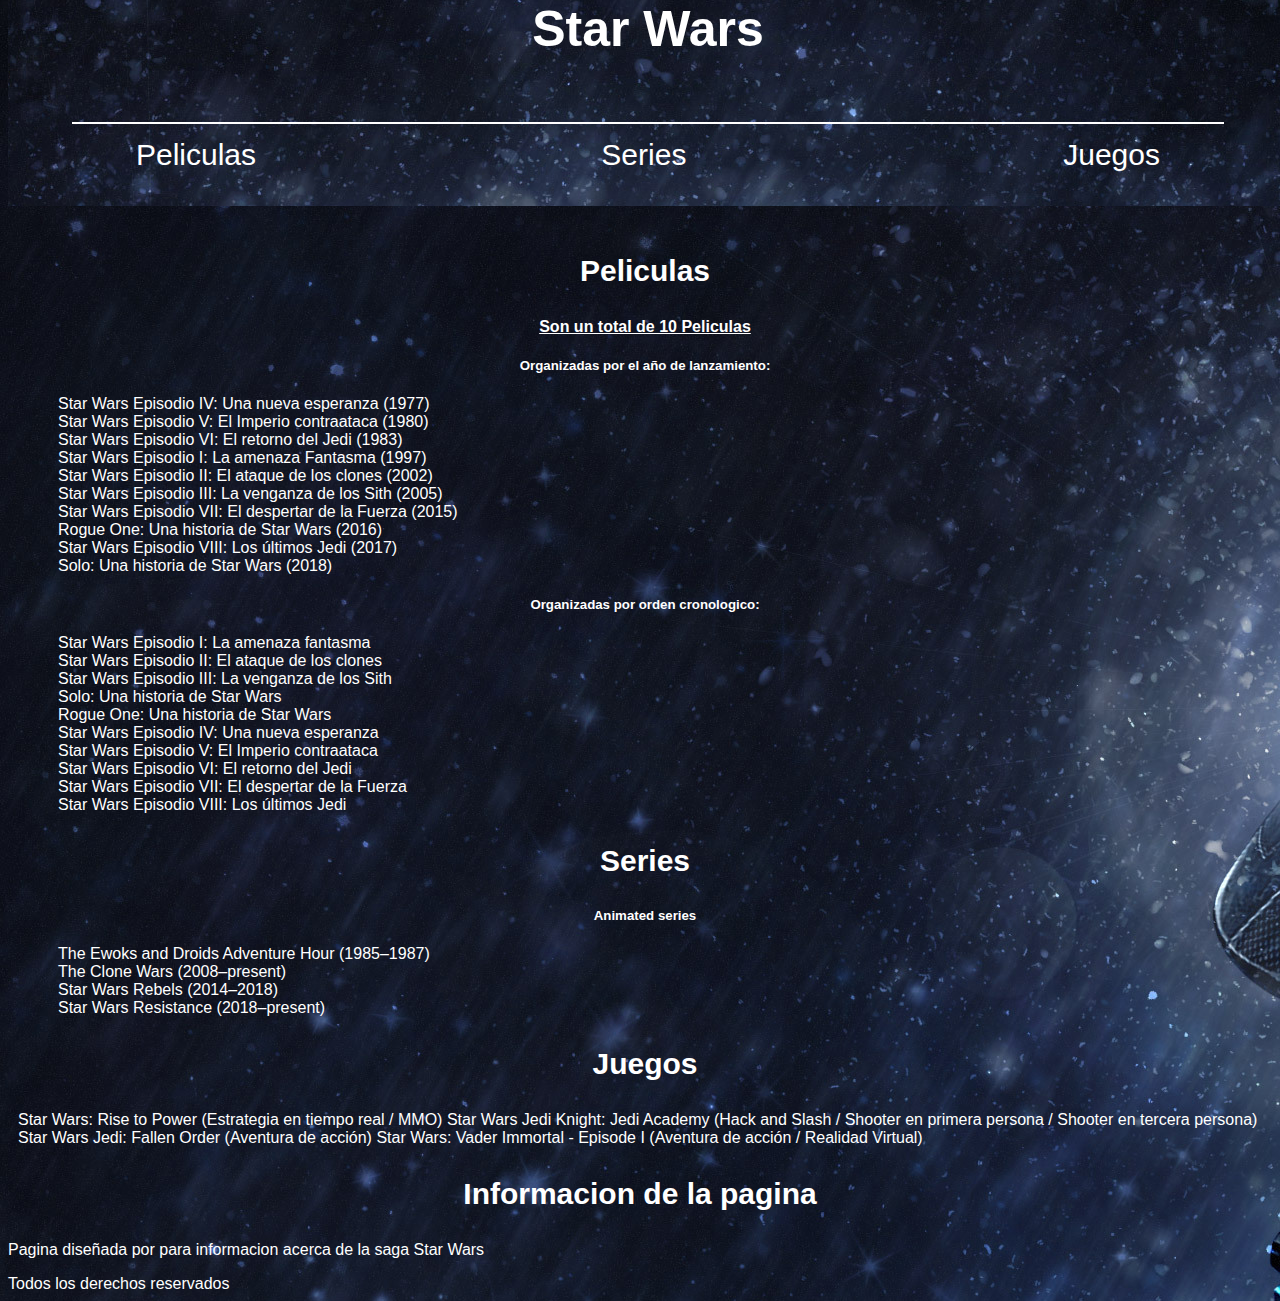
<file: index.html>
<!DOCTYPE html>
<html lang="en">

<head>
    <meta charset="UTF-8">
    <meta name="viewport" content="width=device-width, initial-scale=1.0">
    <meta http-equiv="X-UA-Compatible" content="ie=edge">
    <title>Estructura</title>
    <link rel="stylesheet" href="estructura.css">
    <style>

    </style>

</head>

<body>
    <header>
        <h1>Star Wars</h1>
        <ul class="harder">
            <li>
                <a id="p" href=#Peliculas>Peliculas</a>
            </li>
            <li>
                <a id="s" href=#Series>Series</a>
            </li>
            <li>
                <a id="j" href=#Juegos>Juegos</a>
            </li>
        </ul>
    </header>
    <br>
    <section>
        <article>
            <h3>Peliculas</h3>
            <h4>Son un total de 10 Peliculas</h4>
            <h5>Organizadas por el año de lanzamiento:</h5>
            <ul>
                <li>Star Wars Episodio IV: Una nueva esperanza (1977)</li>
                <li>Star Wars Episodio V: El Imperio contraataca (1980)</li>
                <li>Star Wars Episodio VI: El retorno del Jedi (1983)</li>
                <li>Star Wars Episodio I: La amenaza Fantasma (1997)</li>
                <li>Star Wars Episodio II: El ataque de los clones (2002)</li>
                <li>Star Wars Episodio III: La venganza de los Sith (2005)</li>
                <li>Star Wars Episodio VII: El despertar de la Fuerza (2015)</li>
                <li>Rogue One: Una historia de Star Wars (2016)</li>
                <li>Star Wars Episodio VIII: Los últimos Jedi (2017)</li>
                <li>Solo: Una historia de Star Wars (2018)</li>
            </ul>
            <h5>Organizadas por orden cronologico:</h5>
            <ul>
                <li>Star Wars Episodio I: La amenaza fantasma</li>
                <li>Star Wars Episodio II: El ataque de los clones</li>
                <li>Star Wars Episodio III: La venganza de los Sith</li>
                <li>Solo: Una historia de Star Wars</li>
                <li>Rogue One: Una historia de Star Wars</li>
                <li>Star Wars Episodio IV: Una nueva esperanza</li>
                <li>Star Wars Episodio V: El Imperio contraataca</li>
                <li>Star Wars Episodio VI: El retorno del Jedi</li>
                <li>Star Wars Episodio VII: El despertar de la Fuerza</li>
                <li>Star Wars Episodio VIII: Los últimos Jedi</li>
            </ul>

        </article>
        <article>
            <h3 id="Series">Series</h3>

            <h5>Animated series</h5>
            <ul>
                <li>The Ewoks and Droids Adventure Hour (1985–1987)</li>
                <li>The Clone Wars (2008–present)</li>
                <li>Star Wars Rebels (2014–2018)</li>
                <li>Star Wars Resistance (2018–present)</li>
            </ul>
        </article>
        <article>
            <h3>Juegos</h3>
            <li>Star Wars: Rise to Power (Estrategia en tiempo real / MMO)</li>
            <li>Star Wars Jedi Knight: Jedi Academy (Hack and Slash / Shooter en primera persona / Shooter en tercera persona)</li>
            <li> Star Wars Jedi: Fallen Order (Aventura de acción)</li>
            <li>Star Wars: Vader Immortal - Episode I (Aventura de acción / Realidad Virtual)</li>
        </article>
    </section>
    <aside>
        <h3>Informacion de la pagina</h3>
        <article>
            <p>Pagina diseñada por para informacion acerca de la saga Star Wars</p>
        </article>
    </aside>
    <footer>Todos los derechos reservados</footer>
</body>

</html>
</file>
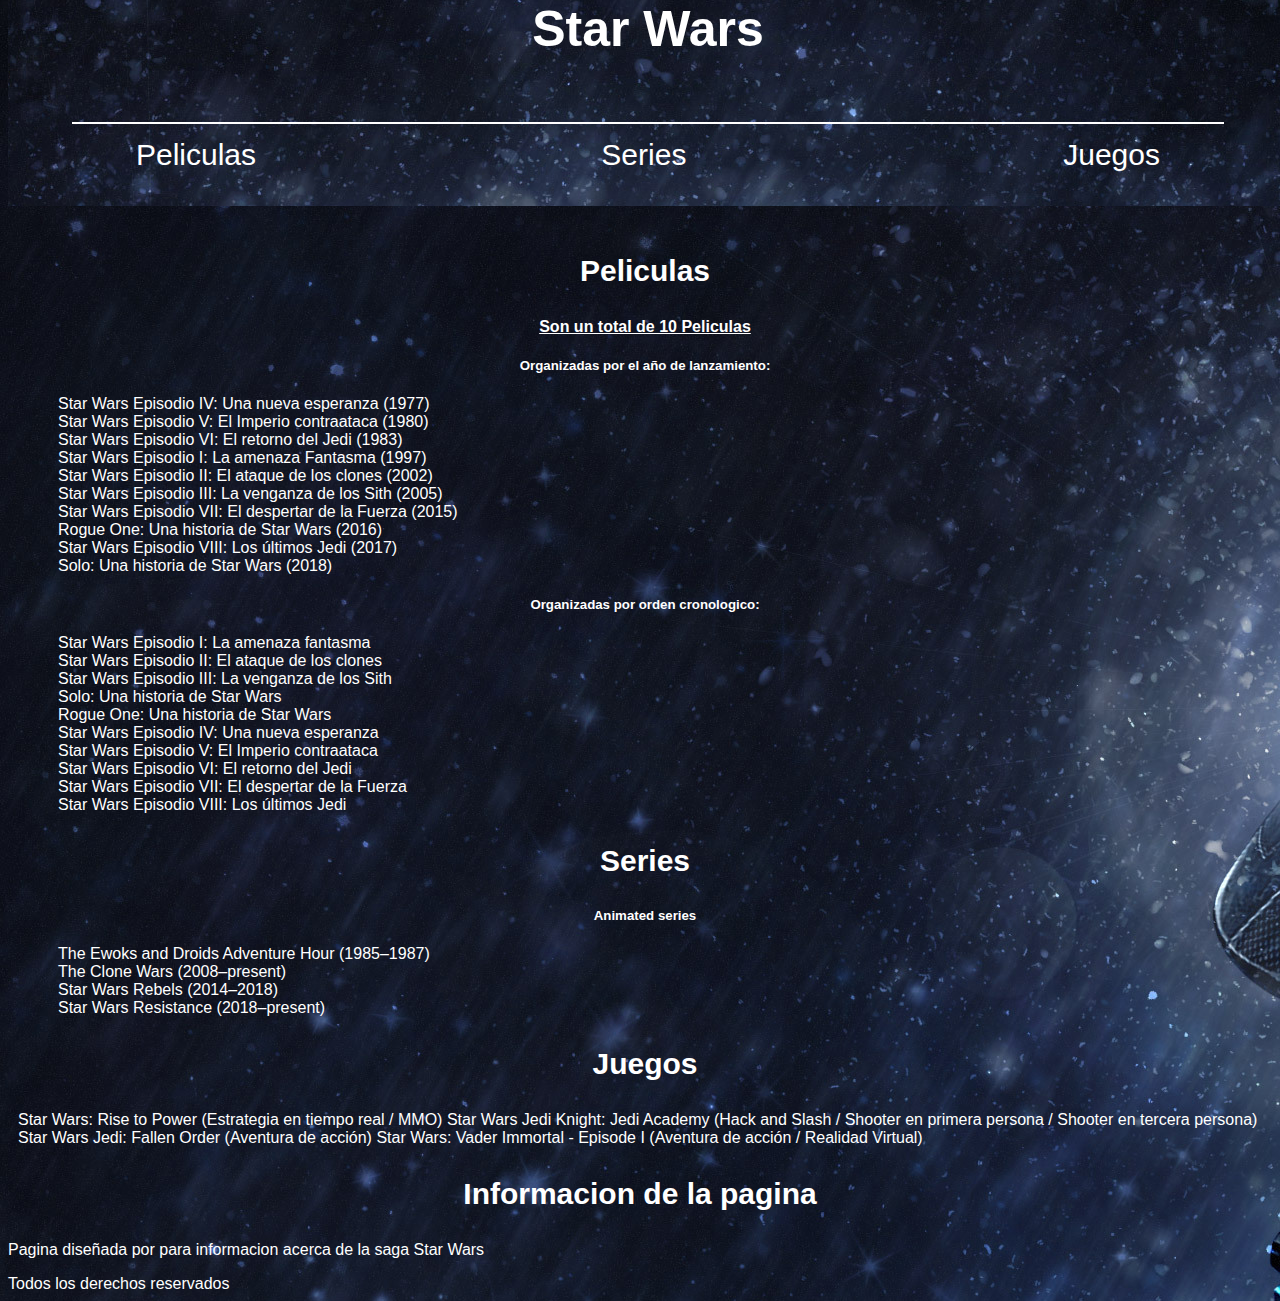
<file: estructura.html>
<!DOCTYPE html>
<html lang="en">

<head>
    <meta charset="UTF-8">
    <meta name="viewport" content="width=device-width, initial-scale=1.0">
    <meta http-equiv="X-UA-Compatible" content="ie=edge">
    <title>Estructura</title>
    <link rel="stylesheet" href="estructura.css">
    <style>

    </style>

</head>

<body>
    <header>
        <h1>Star Wars</h1>
        <ul class="harder">
            <li>
                <a id="p" href=#Peliculas>Peliculas</a>
            </li>
            <li>
                <a id="s" href=#Series>Series</a>
            </li>
            <li>
                <a id="j" href=#Juegos>Juegos</a>
            </li>
        </ul>
    </header>
    <br>
    <section>
        <article>
            <h3>Peliculas</h3>
            <h4>Son un total de 10 Peliculas</h4>
            <h5>Organizadas por el año de lanzamiento:</h5>
            <ul>
                <li>Star Wars Episodio IV: Una nueva esperanza (1977)</li>
                <li>Star Wars Episodio V: El Imperio contraataca (1980)</li>
                <li>Star Wars Episodio VI: El retorno del Jedi (1983)</li>
                <li>Star Wars Episodio I: La amenaza Fantasma (1997)</li>
                <li>Star Wars Episodio II: El ataque de los clones (2002)</li>
                <li>Star Wars Episodio III: La venganza de los Sith (2005)</li>
                <li>Star Wars Episodio VII: El despertar de la Fuerza (2015)</li>
                <li>Rogue One: Una historia de Star Wars (2016)</li>
                <li>Star Wars Episodio VIII: Los últimos Jedi (2017)</li>
                <li>Solo: Una historia de Star Wars (2018)</li>
            </ul>
            <h5>Organizadas por orden cronologico:</h5>
            <ul>
                <li>Star Wars Episodio I: La amenaza fantasma</li>
                <li>Star Wars Episodio II: El ataque de los clones</li>
                <li>Star Wars Episodio III: La venganza de los Sith</li>
                <li>Solo: Una historia de Star Wars</li>
                <li>Rogue One: Una historia de Star Wars</li>
                <li>Star Wars Episodio IV: Una nueva esperanza</li>
                <li>Star Wars Episodio V: El Imperio contraataca</li>
                <li>Star Wars Episodio VI: El retorno del Jedi</li>
                <li>Star Wars Episodio VII: El despertar de la Fuerza</li>
                <li>Star Wars Episodio VIII: Los últimos Jedi</li>
            </ul>

        </article>
        <article>
            <h3 id="Series">Series</h3>

            <h5>Animated series</h5>
            <ul>
                <li>The Ewoks and Droids Adventure Hour (1985–1987)</li>
                <li>The Clone Wars (2008–present)</li>
                <li>Star Wars Rebels (2014–2018)</li>
                <li>Star Wars Resistance (2018–present)</li>
            </ul>
        </article>
        <article>
            <h3>Juegos</h3>
            <li>Star Wars: Rise to Power (Estrategia en tiempo real / MMO)</li>
            <li>Star Wars Jedi Knight: Jedi Academy (Hack and Slash / Shooter en primera persona / Shooter en tercera persona)</li>
            <li> Star Wars Jedi: Fallen Order (Aventura de acción)</li>
            <li>Star Wars: Vader Immortal - Episode I (Aventura de acción / Realidad Virtual)</li>
        </article>
    </section>
    <aside>
        <h3>Informacion de la pagina</h3>
        <article>
            <p>Pagina diseñada por para informacion acerca de la saga Star Wars</p>
        </article>
    </aside>
    <footer>Todos los derechos reservados</footer>
</body>

</html>
</file>
<file: estructura.css>
body {
    background-image: url(unnamed.jpg);
    color: white;
    font-family: Arial, Helvetica, sans-serif;
}

h1 {
    margin-top: 0px;
    display: block;
    text-align: center;
    font-size: 50px;
}

h3 {
    font-size: 30px;
    text-align: center;
}

h4 {
    text-align: center;
    text-decoration: underline;
}

h5 {
    text-align: center;
}

header ul {
    border-top: 2px solid white;
    margin: 5%;
}

li {
    list-style: none;
    display: inline-block;
}

li #p {
    position: absolute;
    left: 10%;
    display: inline-block;
}

li #s {
    position: absolute;
    right: 47%;
    display: inline-block;
}

li #j {
    position: absolute;
    right: 10%;
    display: inline-block;
}

a {
    text-decoration: none;
    color: white;
    font-size: 30px;
}

section {
    margin-top: 18%;
    margin-left: 10px;
}

header {
    margin-top: 0px;
    text-align: center;
    background-image: url("header2.jpg");
    background-repeat: no-repeat;
    background-position: center;
    position: fixed;
    top: 0px;
    width: 100%;
}

section article ul li {
    display: block;
}
</file>
